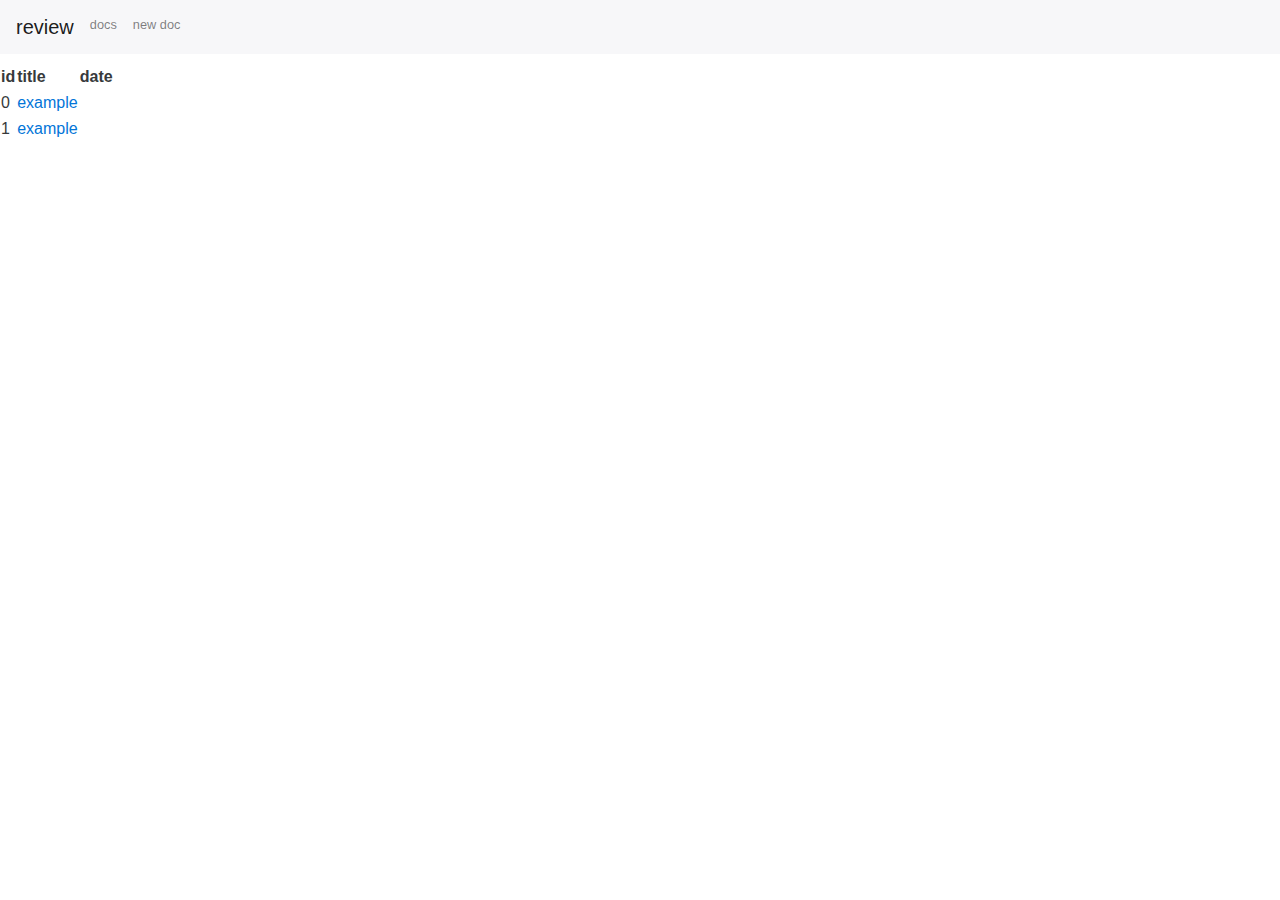
<file: revwdiff/index.html>
<!doctype html>
<html lang="en">
  <head>
    <meta charset="utf-8">
    <meta name="viewport" content="width=device-width, initial-scale=1, shrink-to-fit=no">
    <meta http-equiv="x-ua-compatible" content="ie=edge">
    <meta name="description" content="">
    <title>review-diff</title>
    <!-- <link href="css/css-reset.css" rel="stylesheet" type="text/css" media="screen"> -->
    <link href="css/bootstrap.min.css"rel="stylesheet" type="text/css" media="screen"> 
   
    <link href="css/site.css" rel="stylesheet" type="text/css" media="screen">
  </head>
  <body>
    
    <div id="nav"> </div>
    <div id="app">app loading..</div>
    
    <script type="text/javascript" src="js/jquery.min.js"></script>
    <script type="text/javascript" src="js/tether.min.js"></script>
    <script type="text/javascript" src="js/bootstrap.min.js"></script>
    <script type="text/javascript" src="js/app.js"></script>
  </body>
</html>
</file>
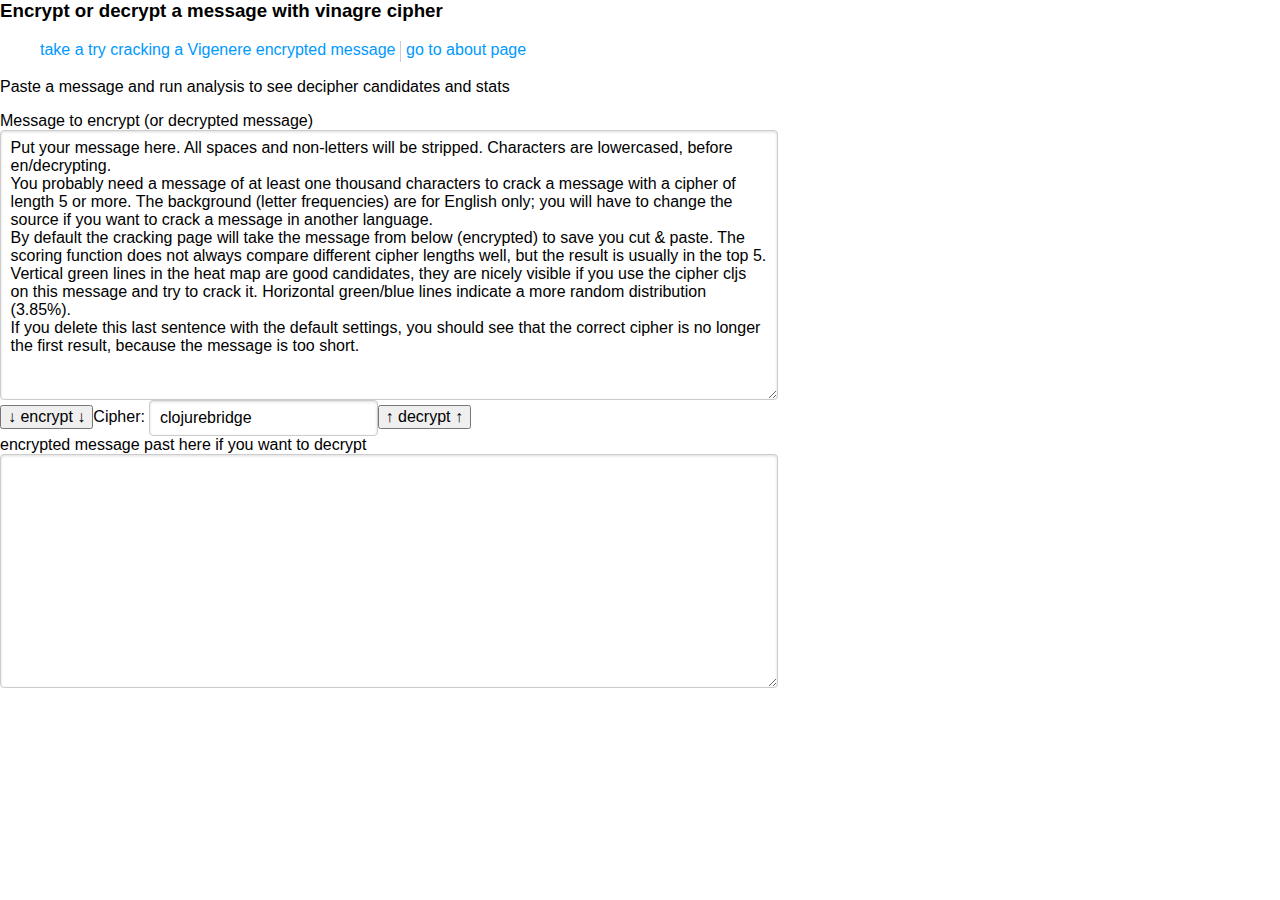
<file: clojurebridge/vigenere/index.html>
<html>
<head>
 <link href="site.css" rel="stylesheet" type="text/css">
</head>
<body>
  <div id=layout>
    <div id="app">nothing loaded yet.</div>
  </div>
<script type="text/javascript" src="main.js"></script>
</body>
</html>
</file>
<file: revwdiff/css/site.css>
.navbar{margin-bottom:10px;border-radius:0px}.navbar-brand{float:none}.navbar-nav .nav-item{float:none}.navbar-divider,.navbar-nav .nav-item+.nav-item,.navbar-nav .nav-link+.nav-link{margin-left:0}@media (min-width: 34em){.navbar-brand{float:left}.navbar-nav .nav-item{float:left;font-size:80%}.navbar-divider,.navbar-nav .nav-item+.nav-item,.navbar-nav .nav-link+.nav-link{margin-left:1rem}}div.versions{margin-top:20px}span.mch{color:#888}span.ins{color:#3A3}span.del{color:#A33;text-decoration:line-through}span.mis{color:#003}
</file>
<file: clojurebridge/vigenere/site.css>
/*!
Pure v0.6.1
Copyright 2013 Yahoo!
Licensed under the BSD License.
https://github.com/yahoo/pure/blob/master/LICENSE.md
*/
/*!
normalize.css v^3.0 | MIT License | git.io/normalize
Copyright (c) Nicolas Gallagher and Jonathan Neal
*/
/*! normalize.css v3.0.3 | MIT License | github.com/necolas/normalize.css */

/**
 * 1. Set default font family to sans-serif.
 * 2. Prevent iOS and IE text size adjust after device orientation change,
 *    without disabling user zoom.
 */

html {
  font-family: sans-serif; /* 1 */
  -ms-text-size-adjust: 100%; /* 2 */
  -webkit-text-size-adjust: 100%; /* 2 */
}

/**
 * Remove default margin.
 */

body {
  margin: 0;
}

/* HTML5 display definitions
   ========================================================================== */

/**
 * Correct `block` display not defined for any HTML5 element in IE 8/9.
 * Correct `block` display not defined for `details` or `summary` in IE 10/11
 * and Firefox.
 * Correct `block` display not defined for `main` in IE 11.
 */

article,
aside,
details,
figcaption,
figure,
footer,
header,
hgroup,
main,
menu,
nav,
section,
summary {
  display: block;
}

/**
 * 1. Correct `inline-block` display not defined in IE 8/9.
 * 2. Normalize vertical alignment of `progress` in Chrome, Firefox, and Opera.
 */

audio,
canvas,
progress,
video {
  display: inline-block; /* 1 */
  vertical-align: baseline; /* 2 */
}

/**
 * Prevent modern browsers from displaying `audio` without controls.
 * Remove excess height in iOS 5 devices.
 */

audio:not([controls]) {
  display: none;
  height: 0;
}

/**
 * Address `[hidden]` styling not present in IE 8/9/10.
 * Hide the `template` element in IE 8/9/10/11, Safari, and Firefox < 22.
 */

[hidden],
template {
  display: none;
}

/* Links
   ========================================================================== */

/**
 * Remove the gray background color from active links in IE 10.
 */

a {
  background-color: transparent;
}

/**
 * Improve readability of focused elements when they are also in an
 * active/hover state.
 */

a:active,
a:hover {
  outline: 0;
}

/* Text-level semantics
   ========================================================================== */

/**
 * Address styling not present in IE 8/9/10/11, Safari, and Chrome.
 */

abbr[title] {
  border-bottom: 1px dotted;
}

/**
 * Address style set to `bolder` in Firefox 4+, Safari, and Chrome.
 */

b,
strong {
  font-weight: bold;
}

/**
 * Address styling not present in Safari and Chrome.
 */

dfn {
  font-style: italic;
}

/**
 * Address variable `h1` font-size and margin within `section` and `article`
 * contexts in Firefox 4+, Safari, and Chrome.
 */

h1 {
  font-size: 2em;
  margin: 0.67em 0;
}

/**
 * Address styling not present in IE 8/9.
 */

mark {
  background: #ff0;
  color: #000;
}

/**
 * Address inconsistent and variable font size in all browsers.
 */

small {
  font-size: 80%;
}

/**
 * Prevent `sub` and `sup` affecting `line-height` in all browsers.
 */

sub,
sup {
  font-size: 75%;
  line-height: 0;
  position: relative;
  vertical-align: baseline;
}

sup {
  top: -0.5em;
}

sub {
  bottom: -0.25em;
}

/* Embedded content
   ========================================================================== */

/**
 * Remove border when inside `a` element in IE 8/9/10.
 */

img {
  border: 0;
}

/**
 * Correct overflow not hidden in IE 9/10/11.
 */

svg:not(:root) {
  overflow: hidden;
}

/* Grouping content
   ========================================================================== */

/**
 * Address margin not present in IE 8/9 and Safari.
 */

figure {
  margin: 1em 40px;
}

/**
 * Address differences between Firefox and other browsers.
 */

hr {
  box-sizing: content-box;
  height: 0;
}

/**
 * Contain overflow in all browsers.
 */

pre {
  overflow: auto;
}

/**
 * Address odd `em`-unit font size rendering in all browsers.
 */

code,
kbd,
pre,
samp {
  font-family: monospace, monospace;
  font-size: 1em;
}

/* Forms
   ========================================================================== */

/**
 * Known limitation: by default, Chrome and Safari on OS X allow very limited
 * styling of `select`, unless a `border` property is set.
 */

/**
 * 1. Correct color not being inherited.
 *    Known issue: affects color of disabled elements.
 * 2. Correct font properties not being inherited.
 * 3. Address margins set differently in Firefox 4+, Safari, and Chrome.
 */

button,
input,
optgroup,
select,
textarea {
  color: inherit; /* 1 */
  font: inherit; /* 2 */
  margin: 0; /* 3 */
}

/**
 * Address `overflow` set to `hidden` in IE 8/9/10/11.
 */

button {
  overflow: visible;
}

/**
 * Address inconsistent `text-transform` inheritance for `button` and `select`.
 * All other form control elements do not inherit `text-transform` values.
 * Correct `button` style inheritance in Firefox, IE 8/9/10/11, and Opera.
 * Correct `select` style inheritance in Firefox.
 */

button,
select {
  text-transform: none;
}

/**
 * 1. Avoid the WebKit bug in Android 4.0.* where (2) destroys native `audio`
 *    and `video` controls.
 * 2. Correct inability to style clickable `input` types in iOS.
 * 3. Improve usability and consistency of cursor style between image-type
 *    `input` and others.
 */

button,
html input[type="button"], /* 1 */
input[type="reset"],
input[type="submit"] {
  -webkit-appearance: button; /* 2 */
  cursor: pointer; /* 3 */
}

/**
 * Re-set default cursor for disabled elements.
 */

button[disabled],
html input[disabled] {
  cursor: default;
}

/**
 * Remove inner padding and border in Firefox 4+.
 */

button::-moz-focus-inner,
input::-moz-focus-inner {
  border: 0;
  padding: 0;
}

/**
 * Address Firefox 4+ setting `line-height` on `input` using `!important` in
 * the UA stylesheet.
 */

input {
  line-height: normal;
}

/**
 * It's recommended that you don't attempt to style these elements.
 * Firefox's implementation doesn't respect box-sizing, padding, or width.
 *
 * 1. Address box sizing set to `content-box` in IE 8/9/10.
 * 2. Remove excess padding in IE 8/9/10.
 */

input[type="checkbox"],
input[type="radio"] {
  box-sizing: border-box; /* 1 */
  padding: 0; /* 2 */
}

/**
 * Fix the cursor style for Chrome's increment/decrement buttons. For certain
 * `font-size` values of the `input`, it causes the cursor style of the
 * decrement button to change from `default` to `text`.
 */

input[type="number"]::-webkit-inner-spin-button,
input[type="number"]::-webkit-outer-spin-button {
  height: auto;
}

/**
 * 1. Address `appearance` set to `searchfield` in Safari and Chrome.
 * 2. Address `box-sizing` set to `border-box` in Safari and Chrome.
 */

input[type="search"] {
  -webkit-appearance: textfield; /* 1 */
  box-sizing: content-box; /* 2 */
}

/**
 * Remove inner padding and search cancel button in Safari and Chrome on OS X.
 * Safari (but not Chrome) clips the cancel button when the search input has
 * padding (and `textfield` appearance).
 */

input[type="search"]::-webkit-search-cancel-button,
input[type="search"]::-webkit-search-decoration {
  -webkit-appearance: none;
}

/**
 * Define consistent border, margin, and padding.
 */

fieldset {
  border: 1px solid #c0c0c0;
  margin: 0 2px;
  padding: 0.35em 0.625em 0.75em;
}

/**
 * 1. Correct `color` not being inherited in IE 8/9/10/11.
 * 2. Remove padding so people aren't caught out if they zero out fieldsets.
 */

legend {
  border: 0; /* 1 */
  padding: 0; /* 2 */
}

/**
 * Remove default vertical scrollbar in IE 8/9/10/11.
 */

textarea {
  overflow: auto;
}

/**
 * Don't inherit the `font-weight` (applied by a rule above).
 * NOTE: the default cannot safely be changed in Chrome and Safari on OS X.
 */

optgroup {
  font-weight: bold;
}

/* Tables
   ========================================================================== */

/**
 * Remove most spacing between table cells.
 */

table {
  border-collapse: collapse;
  border-spacing: 0;
}

td,
th {
  padding: 0;
}

/*csslint important:false*/

/* ==========================================================================
   Pure Base Extras
   ========================================================================== */

/**
 * Extra rules that Pure adds on top of Normalize.css
 */

/**
 * Always hide an element when it has the `hidden` HTML attribute.
 */

.hidden,
[hidden] {
    display: none !important;
}

/**
 * Add this class to an image to make it fit within it's fluid parent wrapper while maintaining
 * aspect ratio.
 */
.pure-img {
    max-width: 100%;
    height: auto;
    display: block;
}

/*csslint regex-selectors:false, known-properties:false, duplicate-properties:false*/

.pure-g {
    letter-spacing: -0.31em; /* Webkit: collapse white-space between units */
    *letter-spacing: normal; /* reset IE < 8 */
    *word-spacing: -0.43em; /* IE < 8: collapse white-space between units */
    text-rendering: optimizespeed; /* Webkit: fixes text-rendering: optimizeLegibility */

    /*
    Sets the font stack to fonts known to work properly with the above letter
    and word spacings. See: https://github.com/yahoo/pure/issues/41/

    The following font stack makes Pure Grids work on all known environments.

    * FreeSans: Ships with many Linux distros, including Ubuntu

    * Arimo: Ships with Chrome OS. Arimo has to be defined before Helvetica and
      Arial to get picked up by the browser, even though neither is available
      in Chrome OS.

    * Droid Sans: Ships with all versions of Android.

    * Helvetica, Arial, sans-serif: Common font stack on OS X and Windows.
    */
    font-family: FreeSans, Arimo, "Droid Sans", Helvetica, Arial, sans-serif;

    /* Use flexbox when possible to avoid `letter-spacing` side-effects. */
    display: -webkit-box;
    display: -webkit-flex;
    display: -ms-flexbox;
    display: flex;
    -webkit-flex-flow: row wrap;
        -ms-flex-flow: row wrap;
            flex-flow: row wrap;

    /* Prevents distributing space between rows */
    -webkit-align-content: flex-start;
        -ms-flex-line-pack: start;
            align-content: flex-start;
}

/* IE10 display: -ms-flexbox (and display: flex in IE 11) does not work inside a table; fall back to block and rely on font hack */
@media all and (-ms-high-contrast: none), (-ms-high-contrast: active) {
	table .pure-g {
		display: block;
	}
}

/* Opera as of 12 on Windows needs word-spacing.
   The ".opera-only" selector is used to prevent actual prefocus styling
   and is not required in markup.
*/
.opera-only :-o-prefocus,
.pure-g {
    word-spacing: -0.43em;
}

.pure-u {
    display: inline-block;
    *display: inline; /* IE < 8: fake inline-block */
    zoom: 1;
    letter-spacing: normal;
    word-spacing: normal;
    vertical-align: top;
    text-rendering: auto;
}

/*
Resets the font family back to the OS/browser's default sans-serif font,
this the same font stack that Normalize.css sets for the `body`.
*/
.pure-g [class *= "pure-u"] {
    font-family: sans-serif;
}

.pure-u-1,
.pure-u-1-1,
.pure-u-1-2,
.pure-u-1-3,
.pure-u-2-3,
.pure-u-1-4,
.pure-u-3-4,
.pure-u-1-5,
.pure-u-2-5,
.pure-u-3-5,
.pure-u-4-5,
.pure-u-5-5,
.pure-u-1-6,
.pure-u-5-6,
.pure-u-1-8,
.pure-u-3-8,
.pure-u-5-8,
.pure-u-7-8,
.pure-u-1-12,
.pure-u-5-12,
.pure-u-7-12,
.pure-u-11-12,
.pure-u-1-24,
.pure-u-2-24,
.pure-u-3-24,
.pure-u-4-24,
.pure-u-5-24,
.pure-u-6-24,
.pure-u-7-24,
.pure-u-8-24,
.pure-u-9-24,
.pure-u-10-24,
.pure-u-11-24,
.pure-u-12-24,
.pure-u-13-24,
.pure-u-14-24,
.pure-u-15-24,
.pure-u-16-24,
.pure-u-17-24,
.pure-u-18-24,
.pure-u-19-24,
.pure-u-20-24,
.pure-u-21-24,
.pure-u-22-24,
.pure-u-23-24,
.pure-u-24-24 {
    display: inline-block;
    *display: inline;
    zoom: 1;
    letter-spacing: normal;
    word-spacing: normal;
    vertical-align: top;
    text-rendering: auto;
}

.pure-u-1-24 {
    width: 4.1667%;
    *width: 4.1357%;
}

.pure-u-1-12,
.pure-u-2-24 {
    width: 8.3333%;
    *width: 8.3023%;
}

.pure-u-1-8,
.pure-u-3-24 {
    width: 12.5000%;
    *width: 12.4690%;
}

.pure-u-1-6,
.pure-u-4-24 {
    width: 16.6667%;
    *width: 16.6357%;
}

.pure-u-1-5 {
    width: 20%;
    *width: 19.9690%;
}

.pure-u-5-24 {
    width: 20.8333%;
    *width: 20.8023%;
}

.pure-u-1-4,
.pure-u-6-24 {
    width: 25%;
    *width: 24.9690%;
}

.pure-u-7-24 {
    width: 29.1667%;
    *width: 29.1357%;
}

.pure-u-1-3,
.pure-u-8-24 {
    width: 33.3333%;
    *width: 33.3023%;
}

.pure-u-3-8,
.pure-u-9-24 {
    width: 37.5000%;
    *width: 37.4690%;
}

.pure-u-2-5 {
    width: 40%;
    *width: 39.9690%;
}

.pure-u-5-12,
.pure-u-10-24 {
    width: 41.6667%;
    *width: 41.6357%;
}

.pure-u-11-24 {
    width: 45.8333%;
    *width: 45.8023%;
}

.pure-u-1-2,
.pure-u-12-24 {
    width: 50%;
    *width: 49.9690%;
}

.pure-u-13-24 {
    width: 54.1667%;
    *width: 54.1357%;
}

.pure-u-7-12,
.pure-u-14-24 {
    width: 58.3333%;
    *width: 58.3023%;
}

.pure-u-3-5 {
    width: 60%;
    *width: 59.9690%;
}

.pure-u-5-8,
.pure-u-15-24 {
    width: 62.5000%;
    *width: 62.4690%;
}

.pure-u-2-3,
.pure-u-16-24 {
    width: 66.6667%;
    *width: 66.6357%;
}

.pure-u-17-24 {
    width: 70.8333%;
    *width: 70.8023%;
}

.pure-u-3-4,
.pure-u-18-24 {
    width: 75%;
    *width: 74.9690%;
}

.pure-u-19-24 {
    width: 79.1667%;
    *width: 79.1357%;
}

.pure-u-4-5 {
    width: 80%;
    *width: 79.9690%;
}

.pure-u-5-6,
.pure-u-20-24 {
    width: 83.3333%;
    *width: 83.3023%;
}

.pure-u-7-8,
.pure-u-21-24 {
    width: 87.5000%;
    *width: 87.4690%;
}

.pure-u-11-12,
.pure-u-22-24 {
    width: 91.6667%;
    *width: 91.6357%;
}

.pure-u-23-24 {
    width: 95.8333%;
    *width: 95.8023%;
}

.pure-u-1,
.pure-u-1-1,
.pure-u-5-5,
.pure-u-24-24 {
    width: 100%;
}
.pure-button {
    /* Structure */
    display: inline-block;
    zoom: 1;
    line-height: normal;
    white-space: nowrap;
    vertical-align: middle;
    text-align: center;
    cursor: pointer;
    -webkit-user-drag: none;
    -webkit-user-select: none;
       -moz-user-select: none;
        -ms-user-select: none;
            user-select: none;
    box-sizing: border-box;
}

/* Firefox: Get rid of the inner focus border */
.pure-button::-moz-focus-inner {
    padding: 0;
    border: 0;
}

/*csslint outline-none:false*/

.pure-button {
    font-family: inherit;
    font-size: 100%;
    padding: 0.5em 1em;
    color: #444; /* rgba not supported (IE 8) */
    color: rgba(0, 0, 0, 0.80); /* rgba supported */
    border: 1px solid #999;  /*IE 6/7/8*/
    border: none rgba(0, 0, 0, 0);  /*IE9 + everything else*/
    background-color: #E6E6E6;
    text-decoration: none;
    border-radius: 2px;
}

.pure-button-hover,
.pure-button:hover,
.pure-button:focus {
    /* csslint ignore:start */
    filter: alpha(opacity=90);
    /* csslint ignore:end */
    background-image: -webkit-linear-gradient(transparent, rgba(0,0,0, 0.05) 40%, rgba(0,0,0, 0.10));
    background-image: linear-gradient(transparent, rgba(0,0,0, 0.05) 40%, rgba(0,0,0, 0.10));
}
.pure-button:focus {
    outline: 0;
}
.pure-button-active,
.pure-button:active {
    box-shadow: 0 0 0 1px rgba(0,0,0, 0.15) inset, 0 0 6px rgba(0,0,0, 0.20) inset;
    border-color: #000\9;
}

.pure-button[disabled],
.pure-button-disabled,
.pure-button-disabled:hover,
.pure-button-disabled:focus,
.pure-button-disabled:active {
    border: none;
    background-image: none;
    /* csslint ignore:start */
    filter: alpha(opacity=40);
    /* csslint ignore:end */
    opacity: 0.40;
    cursor: not-allowed;
    box-shadow: none;
    pointer-events: none;
}

.pure-button-hidden {
    display: none;
}

.pure-button-primary,
.pure-button-selected,
a.pure-button-primary,
a.pure-button-selected {
    background-color: rgb(0, 120, 231);
    color: #fff;
}

/*csslint box-model:false*/
/*
Box-model set to false because we're setting a height on select elements, which
also have border and padding. This is done because some browsers don't render
the padding. We explicitly set the box-model for select elements to border-box,
so we can ignore the csslint warning.
*/

.pure-form input[type="text"],
.pure-form input[type="password"],
.pure-form input[type="email"],
.pure-form input[type="url"],
.pure-form input[type="date"],
.pure-form input[type="month"],
.pure-form input[type="time"],
.pure-form input[type="datetime"],
.pure-form input[type="datetime-local"],
.pure-form input[type="week"],
.pure-form input[type="number"],
.pure-form input[type="search"],
.pure-form input[type="tel"],
.pure-form input[type="color"],
.pure-form select,
.pure-form textarea {
    padding: 0.5em 0.6em;
    display: inline-block;
    border: 1px solid #ccc;
    box-shadow: inset 0 1px 3px #ddd;
    border-radius: 4px;
    vertical-align: middle;
    box-sizing: border-box;
}

/*
Need to separate out the :not() selector from the rest of the CSS 2.1 selectors
since IE8 won't execute CSS that contains a CSS3 selector.
*/
.pure-form input:not([type]) {
    padding: 0.5em 0.6em;
    display: inline-block;
    border: 1px solid #ccc;
    box-shadow: inset 0 1px 3px #ddd;
    border-radius: 4px;
    box-sizing: border-box;
}


/* Chrome (as of v.32/34 on OS X) needs additional room for color to display. */
/* May be able to remove this tweak as color inputs become more standardized across browsers. */
.pure-form input[type="color"] {
    padding: 0.2em 0.5em;
}


.pure-form input[type="text"]:focus,
.pure-form input[type="password"]:focus,
.pure-form input[type="email"]:focus,
.pure-form input[type="url"]:focus,
.pure-form input[type="date"]:focus,
.pure-form input[type="month"]:focus,
.pure-form input[type="time"]:focus,
.pure-form input[type="datetime"]:focus,
.pure-form input[type="datetime-local"]:focus,
.pure-form input[type="week"]:focus,
.pure-form input[type="number"]:focus,
.pure-form input[type="search"]:focus,
.pure-form input[type="tel"]:focus,
.pure-form input[type="color"]:focus,
.pure-form select:focus,
.pure-form textarea:focus {
    outline: 0;
    border-color: #129FEA;
}

/*
Need to separate out the :not() selector from the rest of the CSS 2.1 selectors
since IE8 won't execute CSS that contains a CSS3 selector.
*/
.pure-form input:not([type]):focus {
    outline: 0;
    border-color: #129FEA;
}

.pure-form input[type="file"]:focus,
.pure-form input[type="radio"]:focus,
.pure-form input[type="checkbox"]:focus {
    outline: thin solid #129FEA;
    outline: 1px auto #129FEA;
}
.pure-form .pure-checkbox,
.pure-form .pure-radio {
    margin: 0.5em 0;
    display: block;
}

.pure-form input[type="text"][disabled],
.pure-form input[type="password"][disabled],
.pure-form input[type="email"][disabled],
.pure-form input[type="url"][disabled],
.pure-form input[type="date"][disabled],
.pure-form input[type="month"][disabled],
.pure-form input[type="time"][disabled],
.pure-form input[type="datetime"][disabled],
.pure-form input[type="datetime-local"][disabled],
.pure-form input[type="week"][disabled],
.pure-form input[type="number"][disabled],
.pure-form input[type="search"][disabled],
.pure-form input[type="tel"][disabled],
.pure-form input[type="color"][disabled],
.pure-form select[disabled],
.pure-form textarea[disabled] {
    cursor: not-allowed;
    background-color: #eaeded;
    color: #cad2d3;
}

/*
Need to separate out the :not() selector from the rest of the CSS 2.1 selectors
since IE8 won't execute CSS that contains a CSS3 selector.
*/
.pure-form input:not([type])[disabled] {
    cursor: not-allowed;
    background-color: #eaeded;
    color: #cad2d3;
}
.pure-form input[readonly],
.pure-form select[readonly],
.pure-form textarea[readonly] {
    background-color: #eee; /* menu hover bg color */
    color: #777; /* menu text color */
    border-color: #ccc;
}

.pure-form input:focus:invalid,
.pure-form textarea:focus:invalid,
.pure-form select:focus:invalid {
    color: #b94a48;
    border-color: #e9322d;
}
.pure-form input[type="file"]:focus:invalid:focus,
.pure-form input[type="radio"]:focus:invalid:focus,
.pure-form input[type="checkbox"]:focus:invalid:focus {
    outline-color: #e9322d;
}
.pure-form select {
    /* Normalizes the height; padding is not sufficient. */
    height: 2.25em;
    border: 1px solid #ccc;
    background-color: white;
}
.pure-form select[multiple] {
    height: auto;
}
.pure-form label {
    margin: 0.5em 0 0.2em;
}
.pure-form fieldset {
    margin: 0;
    padding: 0.35em 0 0.75em;
    border: 0;
}
.pure-form legend {
    display: block;
    width: 100%;
    padding: 0.3em 0;
    margin-bottom: 0.3em;
    color: #333;
    border-bottom: 1px solid #e5e5e5;
}

.pure-form-stacked input[type="text"],
.pure-form-stacked input[type="password"],
.pure-form-stacked input[type="email"],
.pure-form-stacked input[type="url"],
.pure-form-stacked input[type="date"],
.pure-form-stacked input[type="month"],
.pure-form-stacked input[type="time"],
.pure-form-stacked input[type="datetime"],
.pure-form-stacked input[type="datetime-local"],
.pure-form-stacked input[type="week"],
.pure-form-stacked input[type="number"],
.pure-form-stacked input[type="search"],
.pure-form-stacked input[type="tel"],
.pure-form-stacked input[type="color"],
.pure-form-stacked input[type="file"],
.pure-form-stacked select,
.pure-form-stacked label,
.pure-form-stacked textarea {
    display: block;
    margin: 0.25em 0;
}

/*
Need to separate out the :not() selector from the rest of the CSS 2.1 selectors
since IE8 won't execute CSS that contains a CSS3 selector.
*/
.pure-form-stacked input:not([type]) {
    display: block;
    margin: 0.25em 0;
}
.pure-form-aligned input,
.pure-form-aligned textarea,
.pure-form-aligned select,
/* NOTE: pure-help-inline is deprecated. Use .pure-form-message-inline instead. */
.pure-form-aligned .pure-help-inline,
.pure-form-message-inline {
    display: inline-block;
    *display: inline;
    *zoom: 1;
    vertical-align: middle;
}
.pure-form-aligned textarea {
    vertical-align: top;
}

/* Aligned Forms */
.pure-form-aligned .pure-control-group {
    margin-bottom: 0.5em;
}
.pure-form-aligned .pure-control-group label {
    text-align: right;
    display: inline-block;
    vertical-align: middle;
    width: 10em;
    margin: 0 1em 0 0;
}
.pure-form-aligned .pure-controls {
    margin: 1.5em 0 0 11em;
}

/* Rounded Inputs */
.pure-form input.pure-input-rounded,
.pure-form .pure-input-rounded {
    border-radius: 2em;
    padding: 0.5em 1em;
}

/* Grouped Inputs */
.pure-form .pure-group fieldset {
    margin-bottom: 10px;
}
.pure-form .pure-group input,
.pure-form .pure-group textarea {
    display: block;
    padding: 10px;
    margin: 0 0 -1px;
    border-radius: 0;
    position: relative;
    top: -1px;
}
.pure-form .pure-group input:focus,
.pure-form .pure-group textarea:focus {
    z-index: 3;
}
.pure-form .pure-group input:first-child,
.pure-form .pure-group textarea:first-child {
    top: 1px;
    border-radius: 4px 4px 0 0;
    margin: 0;
}
.pure-form .pure-group input:first-child:last-child,
.pure-form .pure-group textarea:first-child:last-child {
    top: 1px;
    border-radius: 4px;
    margin: 0;
}
.pure-form .pure-group input:last-child,
.pure-form .pure-group textarea:last-child {
    top: -2px;
    border-radius: 0 0 4px 4px;
    margin: 0;
}
.pure-form .pure-group button {
    margin: 0.35em 0;
}

.pure-form .pure-input-1 {
    width: 100%;
}
.pure-form .pure-input-3-4 {
    width: 75%;
}
.pure-form .pure-input-2-3 {
    width: 66%;
}
.pure-form .pure-input-1-2 {
    width: 50%;
}
.pure-form .pure-input-1-3 {
    width: 33%;
}
.pure-form .pure-input-1-4 {
    width: 25%;
}

/* Inline help for forms */
/* NOTE: pure-help-inline is deprecated. Use .pure-form-message-inline instead. */
.pure-form .pure-help-inline,
.pure-form-message-inline {
    display: inline-block;
    padding-left: 0.3em;
    color: #666;
    vertical-align: middle;
    font-size: 0.875em;
}

/* Block help for forms */
.pure-form-message {
    display: block;
    color: #666;
    font-size: 0.875em;
}

@media only screen and (max-width : 480px) {
    .pure-form button[type="submit"] {
        margin: 0.7em 0 0;
    }

    .pure-form input:not([type]),
    .pure-form input[type="text"],
    .pure-form input[type="password"],
    .pure-form input[type="email"],
    .pure-form input[type="url"],
    .pure-form input[type="date"],
    .pure-form input[type="month"],
    .pure-form input[type="time"],
    .pure-form input[type="datetime"],
    .pure-form input[type="datetime-local"],
    .pure-form input[type="week"],
    .pure-form input[type="number"],
    .pure-form input[type="search"],
    .pure-form input[type="tel"],
    .pure-form input[type="color"],
    .pure-form label {
        margin-bottom: 0.3em;
        display: block;
    }

    .pure-group input:not([type]),
    .pure-group input[type="text"],
    .pure-group input[type="password"],
    .pure-group input[type="email"],
    .pure-group input[type="url"],
    .pure-group input[type="date"],
    .pure-group input[type="month"],
    .pure-group input[type="time"],
    .pure-group input[type="datetime"],
    .pure-group input[type="datetime-local"],
    .pure-group input[type="week"],
    .pure-group input[type="number"],
    .pure-group input[type="search"],
    .pure-group input[type="tel"],
    .pure-group input[type="color"] {
        margin-bottom: 0;
    }

    .pure-form-aligned .pure-control-group label {
        margin-bottom: 0.3em;
        text-align: left;
        display: block;
        width: 100%;
    }

    .pure-form-aligned .pure-controls {
        margin: 1.5em 0 0 0;
    }

    /* NOTE: pure-help-inline is deprecated. Use .pure-form-message-inline instead. */
    .pure-form .pure-help-inline,
    .pure-form-message-inline,
    .pure-form-message {
        display: block;
        font-size: 0.75em;
        /* Increased bottom padding to make it group with its related input element. */
        padding: 0.2em 0 0.8em;
    }
}

/*csslint adjoining-classes: false, box-model:false*/
.pure-menu {
    box-sizing: border-box;
}

.pure-menu-fixed {
    position: fixed;
    left: 0;
    top: 0;
    z-index: 3;
}

.pure-menu-list,
.pure-menu-item {
    position: relative;
}

.pure-menu-list {
    list-style: none;
    margin: 0;
    padding: 0;
}

.pure-menu-item {
    padding: 0;
    margin: 0;
    height: 100%;
}

.pure-menu-link,
.pure-menu-heading {
    display: block;
    text-decoration: none;
    white-space: nowrap;
}

/* HORIZONTAL MENU */
.pure-menu-horizontal {
    width: 100%;
    white-space: nowrap;
}

.pure-menu-horizontal .pure-menu-list {
    display: inline-block;
}

/* Initial menus should be inline-block so that they are horizontal */
.pure-menu-horizontal .pure-menu-item,
.pure-menu-horizontal .pure-menu-heading,
.pure-menu-horizontal .pure-menu-separator {
    display: inline-block;
    *display: inline;
    zoom: 1;
    vertical-align: middle;
}

/* Submenus should still be display: block; */
.pure-menu-item .pure-menu-item {
    display: block;
}

.pure-menu-children {
    display: none;
    position: absolute;
    left: 100%;
    top: 0;
    margin: 0;
    padding: 0;
    z-index: 3;
}

.pure-menu-horizontal .pure-menu-children {
    left: 0;
    top: auto;
    width: inherit;
}

.pure-menu-allow-hover:hover > .pure-menu-children,
.pure-menu-active > .pure-menu-children {
    display: block;
    position: absolute;
}

/* Vertical Menus - show the dropdown arrow */
.pure-menu-has-children > .pure-menu-link:after {
    padding-left: 0.5em;
    content: "\25B8";
    font-size: small;
}

/* Horizontal Menus - show the dropdown arrow */
.pure-menu-horizontal .pure-menu-has-children > .pure-menu-link:after {
    content: "\25BE";
}

/* scrollable menus */
.pure-menu-scrollable {
    overflow-y: scroll;
    overflow-x: hidden;
}

.pure-menu-scrollable .pure-menu-list {
    display: block;
}

.pure-menu-horizontal.pure-menu-scrollable .pure-menu-list {
    display: inline-block;
}

.pure-menu-horizontal.pure-menu-scrollable {
    white-space: nowrap;
    overflow-y: hidden;
    overflow-x: auto;
    -ms-overflow-style: none;
    -webkit-overflow-scrolling: touch;
    /* a little extra padding for this style to allow for scrollbars */
    padding: .5em 0;
}

.pure-menu-horizontal.pure-menu-scrollable::-webkit-scrollbar {
    display: none;
}

/* misc default styling */

.pure-menu-separator {
    background-color: #ccc;
    height: 1px;
    margin: .3em 0;
}

.pure-menu-horizontal .pure-menu-separator {
    width: 1px;
    height: 1.3em;
    margin: 0 .3em ;
}

.pure-menu-heading {
    text-transform: uppercase;
    color: #565d64;
}

.pure-menu-link {
    color: #777;
}

.pure-menu-children {
    background-color: #fff;
}

.pure-menu-link,
.pure-menu-disabled,
.pure-menu-heading {
    padding: .5em 1em;
}

.pure-menu-disabled {
    opacity: .5;
}

.pure-menu-disabled .pure-menu-link:hover {
    background-color: transparent;
}

.pure-menu-active > .pure-menu-link,
.pure-menu-link:hover,
.pure-menu-link:focus {
    background-color: #eee;
}

.pure-menu-selected .pure-menu-link,
.pure-menu-selected .pure-menu-link:visited {
    color: #000;
}

.pure-table {
    /* Remove spacing between table cells (from Normalize.css) */
    border-collapse: collapse;
    border-spacing: 0;
    empty-cells: show;
    border: 1px solid #cbcbcb;
}

.pure-table caption {
    color: #000;
    font: italic 85%/1 arial, sans-serif;
    padding: 1em 0;
    text-align: center;
}

.pure-table td,
.pure-table th {
    border-left: 1px solid #cbcbcb;/*  inner column border */
    border-width: 0 0 0 1px;
    font-size: inherit;
    margin: 0;
    overflow: visible; /*to make ths where the title is really long work*/
    padding: 0.5em 1em; /* cell padding */
}

/* Consider removing this next declaration block, as it causes problems when
there's a rowspan on the first cell. Case added to the tests. issue#432 */
.pure-table td:first-child,
.pure-table th:first-child {
    border-left-width: 0;
}

.pure-table thead {
    background-color: #e0e0e0;
    color: #000;
    text-align: left;
    vertical-align: bottom;
}

/*
striping:
   even - #fff (white)
   odd  - #f2f2f2 (light gray)
*/
.pure-table td {
    background-color: transparent;
}
.pure-table-odd td {
    background-color: #f2f2f2;
}

/* nth-child selector for modern browsers */
.pure-table-striped tr:nth-child(2n-1) td {
    background-color: #f2f2f2;
}

/* BORDERED TABLES */
.pure-table-bordered td {
    border-bottom: 1px solid #cbcbcb;
}
.pure-table-bordered tbody > tr:last-child > td {
    border-bottom-width: 0;
}


/* HORIZONTAL BORDERED TABLES */

.pure-table-horizontal td,
.pure-table-horizontal th {
    border-width: 0 0 1px 0;
    border-bottom: 1px solid #cbcbcb;
}
.pure-table-horizontal tbody > tr:last-child > td {
    border-bottom-width: 0;
}


.body-container {
  font-family: 'Helvetica Neue', Verdana, Helvetica, Arial, sans-serif;
  -webkit-font-smoothing: antialiased;
  color: #333;
}

a {
  text-decoration: none;
  color: #09f;
}

a:hover {
  text-decoration: underline;
}
canvas { padding: 1px;}
</file>
